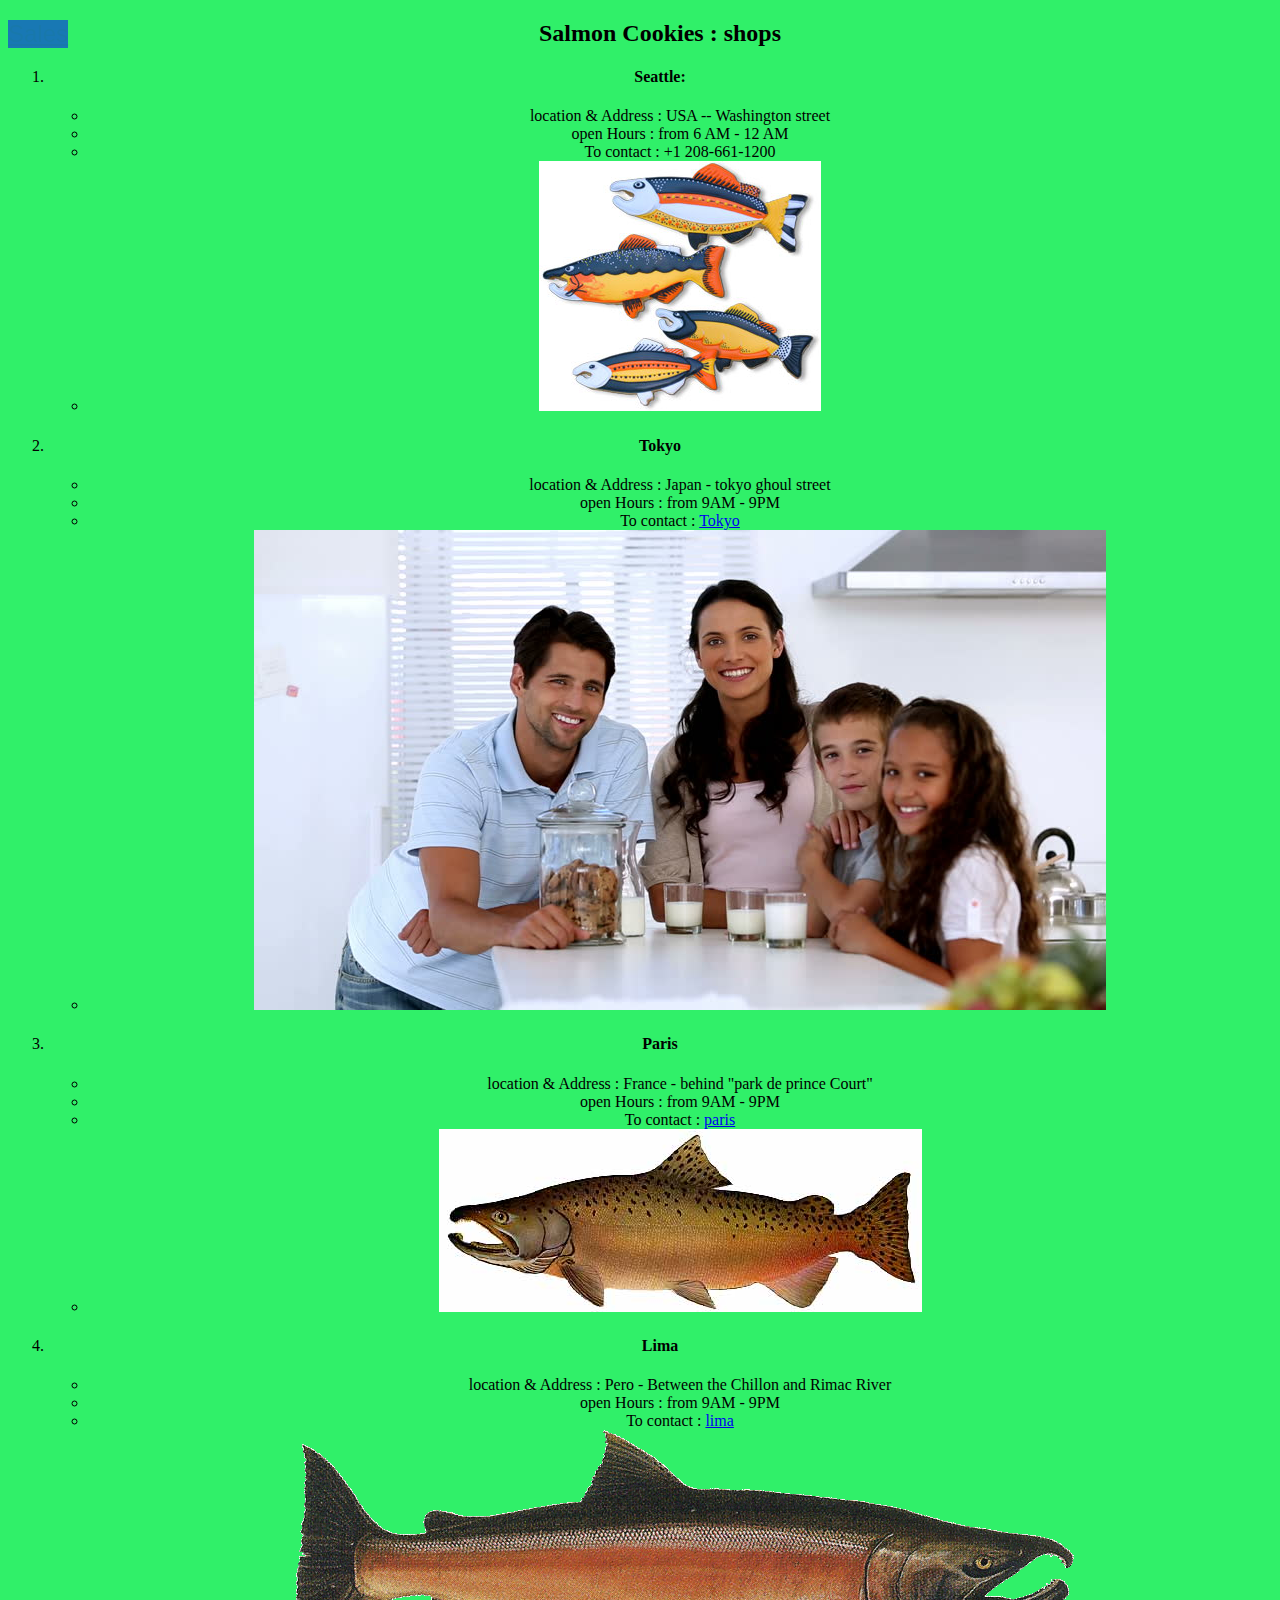
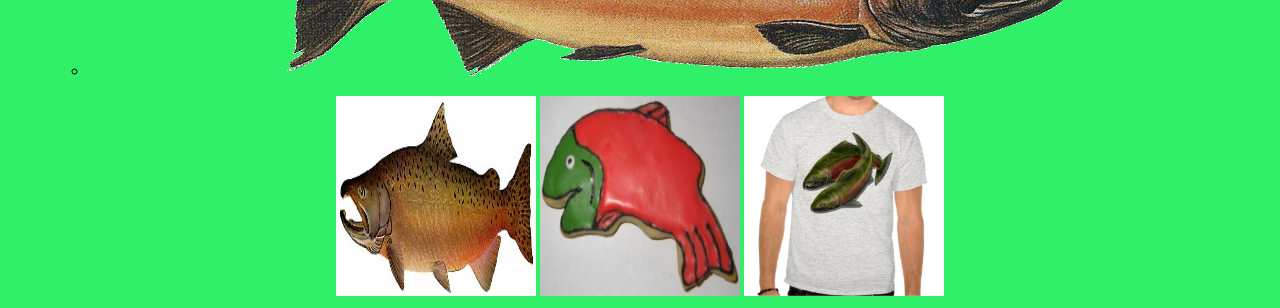
<file: index.html>
<!DOCTYPE html>
<html lang="en">
<head>
    <meta charset="UTF-8">
    <meta name="viewport" content="width=device-width, initial-scale=1.0">
    <title>Salmon Cookies</title>
    <link rel="stylesheet" href="style.css">
</head>
<body>
    <header>
        <a href="sales.html">Sales</a>
    </header>
    <main>
        <nav>
            <ol>
            <h2>Salmon Cookies : shops</h2> 
                 <li> <h4> Seattle:</h4></li>
               <ul>
                <li>location & Address : USA -- Washington street</li>
                   <li>open Hours : from 6 AM - 12 AM</li>
                   <li>To contact : +1 208-661-1200</li>
                   <li><img src="img/fish.jpg" alt="fish"></li>
               </ul>
                
            
               <li><h4>Tokyo</h4></li>
                <ul><li>location & Address : Japan - tokyo ghoul street </li>
                <li>open Hours : from 9AM - 9PM</li>
                <li>To contact : <a href="https://ar.wikipedia.org/wiki/%D8%B7%D9%88%D9%83%D9%8A%D9%88_%D8%BA%D9%88%D9%84">Tokyo</a> </li>
                <li><img src="img/family.jpg" alt="family"></li>
                </ul>
                
                <li><h4>Paris</h4></li>
                <ul><li>location & Address : France - behind "park de prince Court" </li>
                <li>open Hours : from 9AM - 9PM</li>
                <li>To contact : <a href="https://en.wikipedia.org/wiki/Paris">paris</a> </li>
                <li><img src="/img/chinook.jpg" alt="chinook"></li>
                </ul>
                
                <li><h4>Lima</h4></li>
                <ul><li>location & Address : Pero - Between the Chillon and Rimac River </li>
                <li>open Hours : from 9AM - 9PM</li>
                <li>To contact : <a href="https://ar.wikipedia.org/wiki/%D9%84%D9%8A%D9%85%D8%A7">lima</a> </li>
                <li><img src="img/salmon.png" alt="salmon"></li>
                </ul>
            </ol>

        </nav>
        <article>
            <img src="img/chinook.jpg" alt="chinook">
            <img src="img/frosted-cookie.jpg" alt="frost">
            <img src="img/shirt.jpg" alt="shirt">
        </article>
    </main>
</body>
</html>
</file>
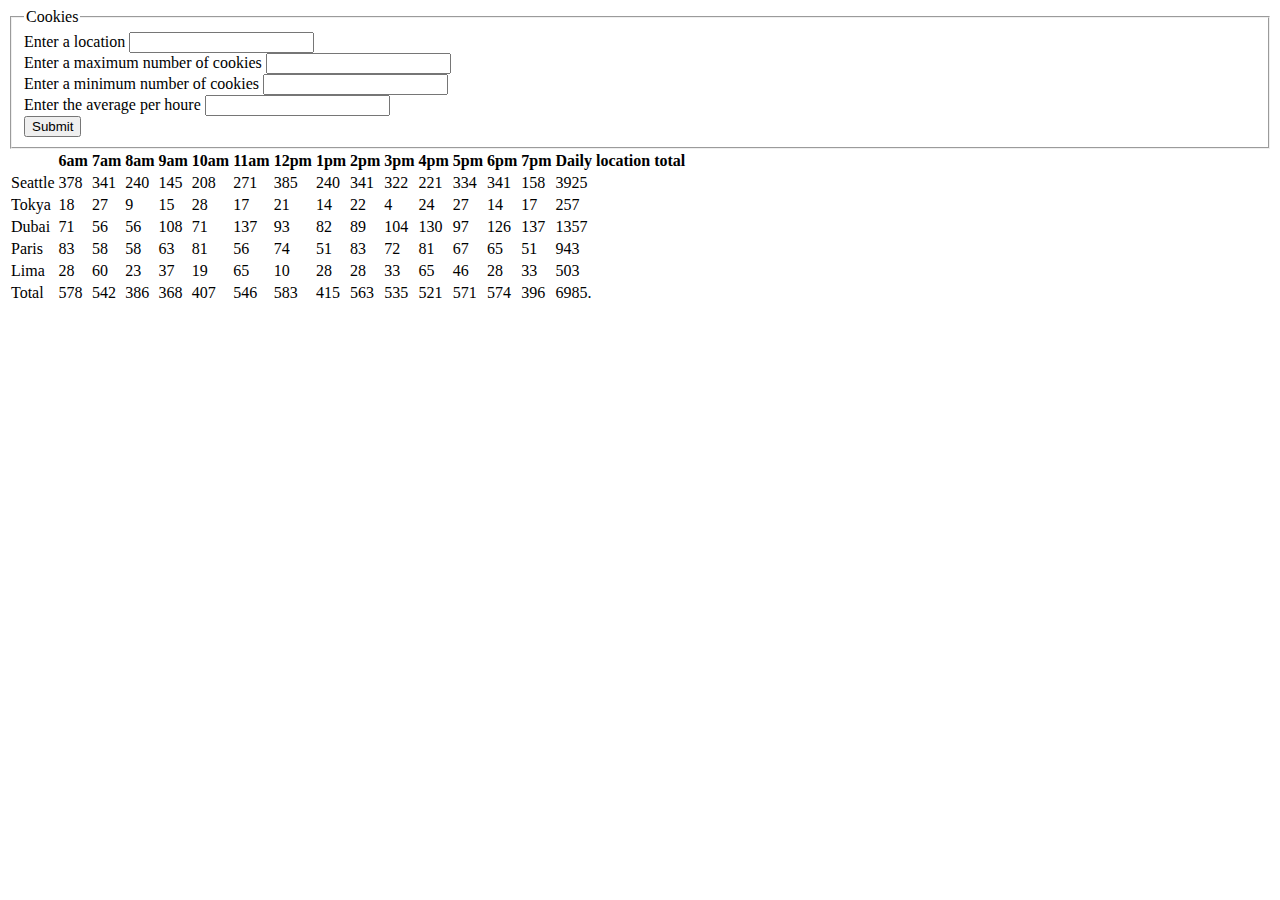
<file: sales.html>
<!DOCTYPE html>
<html lang="en">
<head>
    <meta charset="UTF-8">
    <meta name="viewport" content="width=device-width, initial-scale=1.0">
    <title>Cookies stande</title>
</head>
<body>
    <form id="newForm">
        <fieldset>
          <legend>Cookies</legend>
          <label for="location" >Enter a location</label>
          <input type="text" id="location" required>
          <br>
          <label for="max" >Enter a maximum number of cookies</label>
          <input type="number" id="max" required>
          <br>
          <label for="min" >Enter a minimum number of cookies</label>
          <input type="number" id="min" required>
          <br>
          <label for="avg" >Enter the average per houre</label>
          <input type="text" id="avg"  required>
          <br>
          <input type="submit" id="addLocation">

     
    </fieldset>
    </form>
    <div id="result"></div>
    <script src="/js/app.js"></script>
</body>
</html>
</file>
<file: style.css>
header {
    position: fixed;
    opacity: 50%;
    background-color: blue;
    font-family: cursive;
    font-size: x-large;
    text-align: center;
}
header a {
    font-family: 'Gill Sans', 'Gill Sans MT', Calibri, 'Trebuchet MS', sans-serif;
    text-align: center;
}


nav {
    margin: auto;
    text-align: center;

}
article img {
    width: 200px;
    height: 200px;
}

main {
    text-align: center;
}
body {
    background-color: rgb(48, 240, 105);
}
</file>
